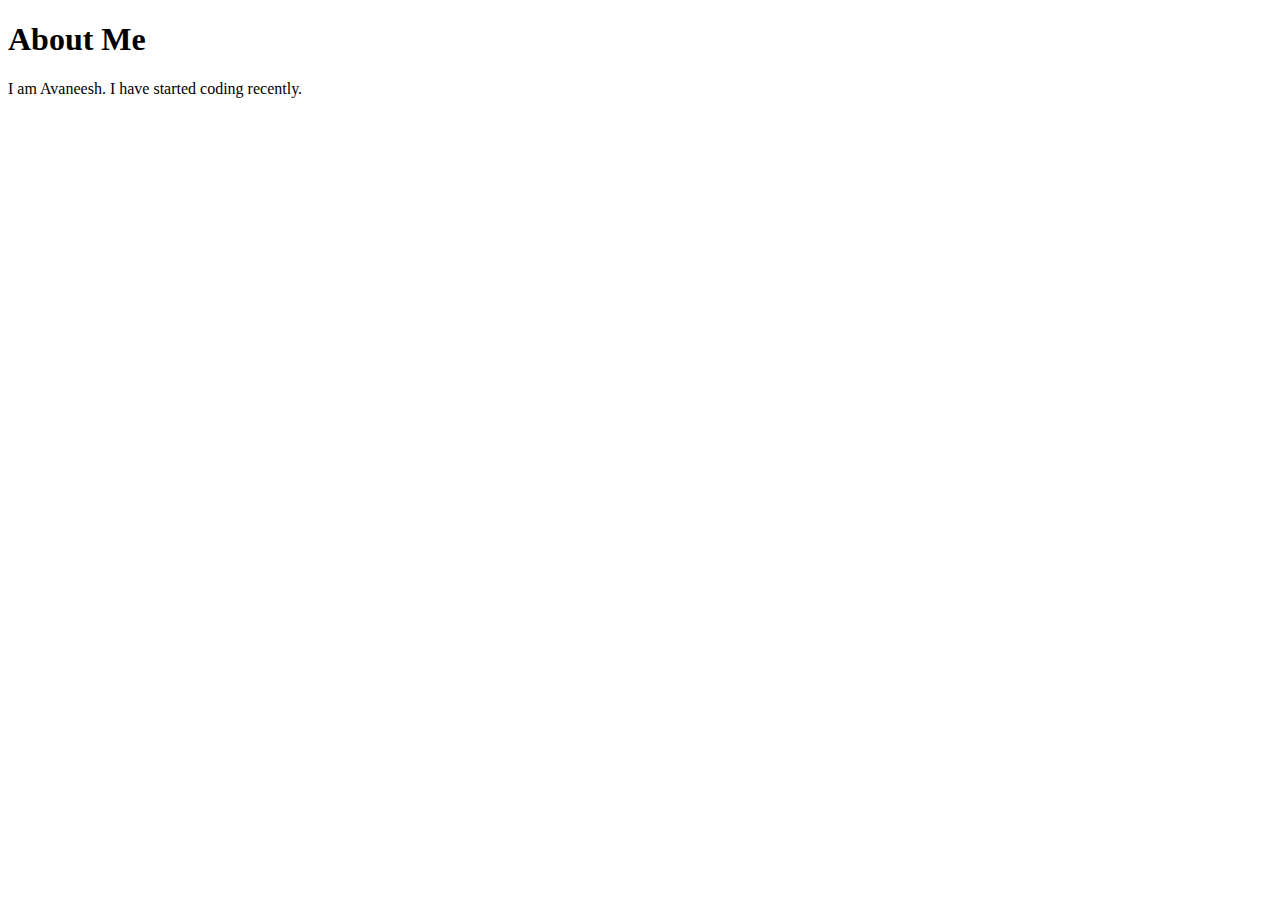
<file: aboutme.html>
<!DOCTYPE html>
<html>
    <head>
        <title>About Me</title>
    </head>

    <body>
        <h1>About Me</h1>
        <p>I am Avaneesh. I have started coding recently.</p>
    </body>

</html>
</file>
